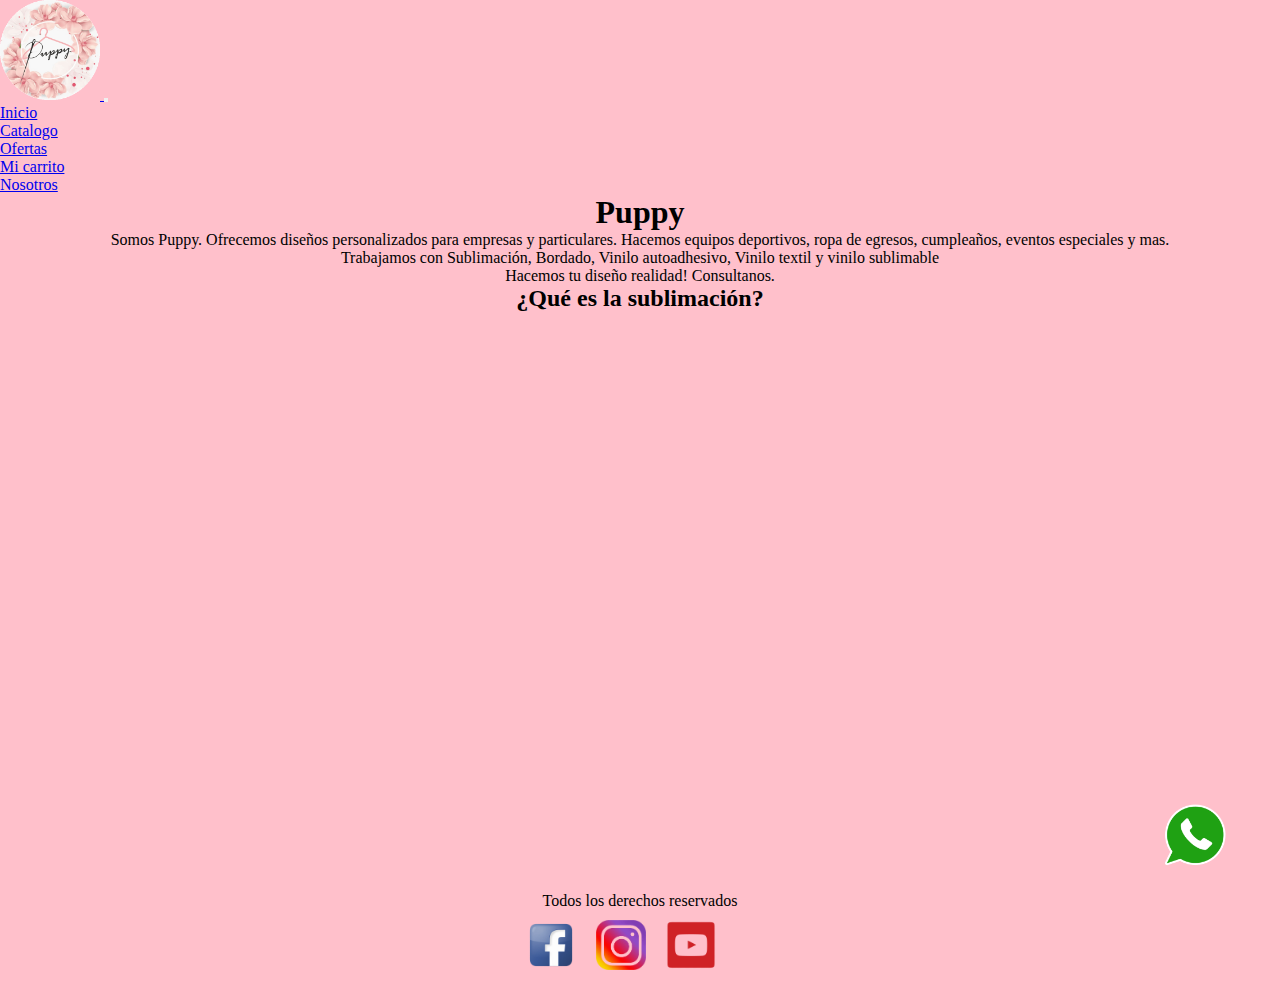
<file: index.html>
<!DOCTYPE html>
<html lang="es">

<head>
    <meta charset="UTF-8">
    <meta http-equiv="X-UA-Compatible" content="IE=edge">
    <meta name="viewport" content="width=device-width, initial-scale=1.0">
    <title>Puppy</title>
    <link rel="icon" href="./assets/img/puppy.ico">
    <link rel="stylesheet" href="css/estilos.css">
    <link href="https://cdn.jsdelivr.net/npm/bootstrap@5.3.0-alpha1/dist/css/bootstrap.min.css" rel="stylesheet"
        integrity="sha384-GLhlTQ8iRABdZLl6O3oVMWSktQOp6b7In1Zl3/Jr59b6EGGoI1aFkw7cmDA6j6gD" crossorigin="anonymous">

</head>

<body class="contenedor_general">





    <header class="header">

        <nav class="navbar navbar-expand-lg bg-body-tertiary">
            <div class="container-fluid">
                <a class="navbar-brand" href="#">

                    <a href="./index.html"><img src="./assets/img/puppy.png" alt="Logo" height="100px">
                    </a>
                </a>

                <button class="navbar-toggler" type="button" data-bs-toggle="collapse"
                    data-bs-target="#navbarSupportedContent" aria-controls="navbarSupportedContent"
                    aria-expanded="false" aria-label="Toggle navigation">
                    <span class="navbar-toggler-icon"></span>
                </button>
                <div class="collapse navbar-collapse" id="navbarSupportedContent">
                    <ul class="navbar-nav me-auto mb-2 mb-lg-0">
                        <li class="nav-item">
                            <a class="nav-link active" aria-current="page" href="./index.html">Inicio</a>
                        </li>

                        <li class="nav-item">
                            <a class="nav-link active" aria-current="page" href="./pages2/catalogo.html">Catalogo</a>
                        </li>

                        <li class="nav-item">
                            <a class="nav-link active" aria-current="page" href="./pages2/ofertas.html">Ofertas</a>
                        </li>

                        <li class="nav-item">
                            <a class="nav-link active" aria-current="page" href="./pages2/Micarrito.html">Mi carrito</a>
                        </li>

                        <li class="nav-item">
                            <a class="nav-link active" aria-current="page" href="./pages2/nosotros.html">Nosotros</a>
                        </li>


                    </ul>

                </div>
            </div>
        </nav>
    </header>



    <main class="contenido">

        <h1>Puppy</h1>
        <p>Somos Puppy. Ofrecemos diseños personalizados para empresas y particulares. Hacemos equipos
            deportivos, ropa de egresos, cumpleaños, eventos especiales y mas.</p>
        <P>Trabajamos con Sublimación, Bordado, Vinilo autoadhesivo, Vinilo textil y vinilo sublimable</P>
        <p>Hacemos tu diseño realidad! Consultanos.</p>
        <h2>¿Qué es la sublimación?</h2>
        <iframe width="." height="." src="https://www.youtube.com/embed/hxUqFMjzl5k" title="YouTube video player"
            frameborder="0"
            allow="accelerometer; autoplay; clipboard-write; encrypted-media; gyroscope; picture-in-picture; web-share"
            allowfullscreen class="contenido__video"></iframe>




    </main>

    <footer class="piepagina">

        <p>Todos los derechos reservados</p>

        <ul class="redes">
            <li class="redes__iconos">
                <a href="https://www.facebook.com/profile.php?id=100034425409895" target="_blank"><img
                        src="./assets/img/face_png-removebg-preview.png" alt="Facebook" height="50px">
                </a>
            </li>
            <li class="redes__iconos">
                <a href="https://www.instagram.com/puppy.dis/" target="_blank"><img
                        src="./assets/img/instagram_-removebg-preview.png" alt="instagram" height="50px">
                </a>
            </li>
            <li class="redes__iconos">
                <a href="https://www.youtube.com/@puppydiss" target="_blank"><img
                        src="./assets/img/youtube_-removebg-preview.png" alt="Youtube" height="50px"></a>

            </li>

        </ul>


        <a href="https://wa.link/s5gxm1" target="_blank"> <img src="./assets/img/wp-removebg-preview.png"
                height="100px" class="wp">
        </a>

    </footer>

    <script src="https://cdn.jsdelivr.net/npm/bootstrap@5.3.0-alpha1/dist/js/bootstrap.bundle.min.js"
        integrity="sha384-w76AqPfDkMBDXo30jS1Sgez6pr3x5MlQ1ZAGC+nuZB+EYdgRZgiwxhTBTkF7CXvN"
        crossorigin="anonymous"></script>


</body>

</html>
</file>
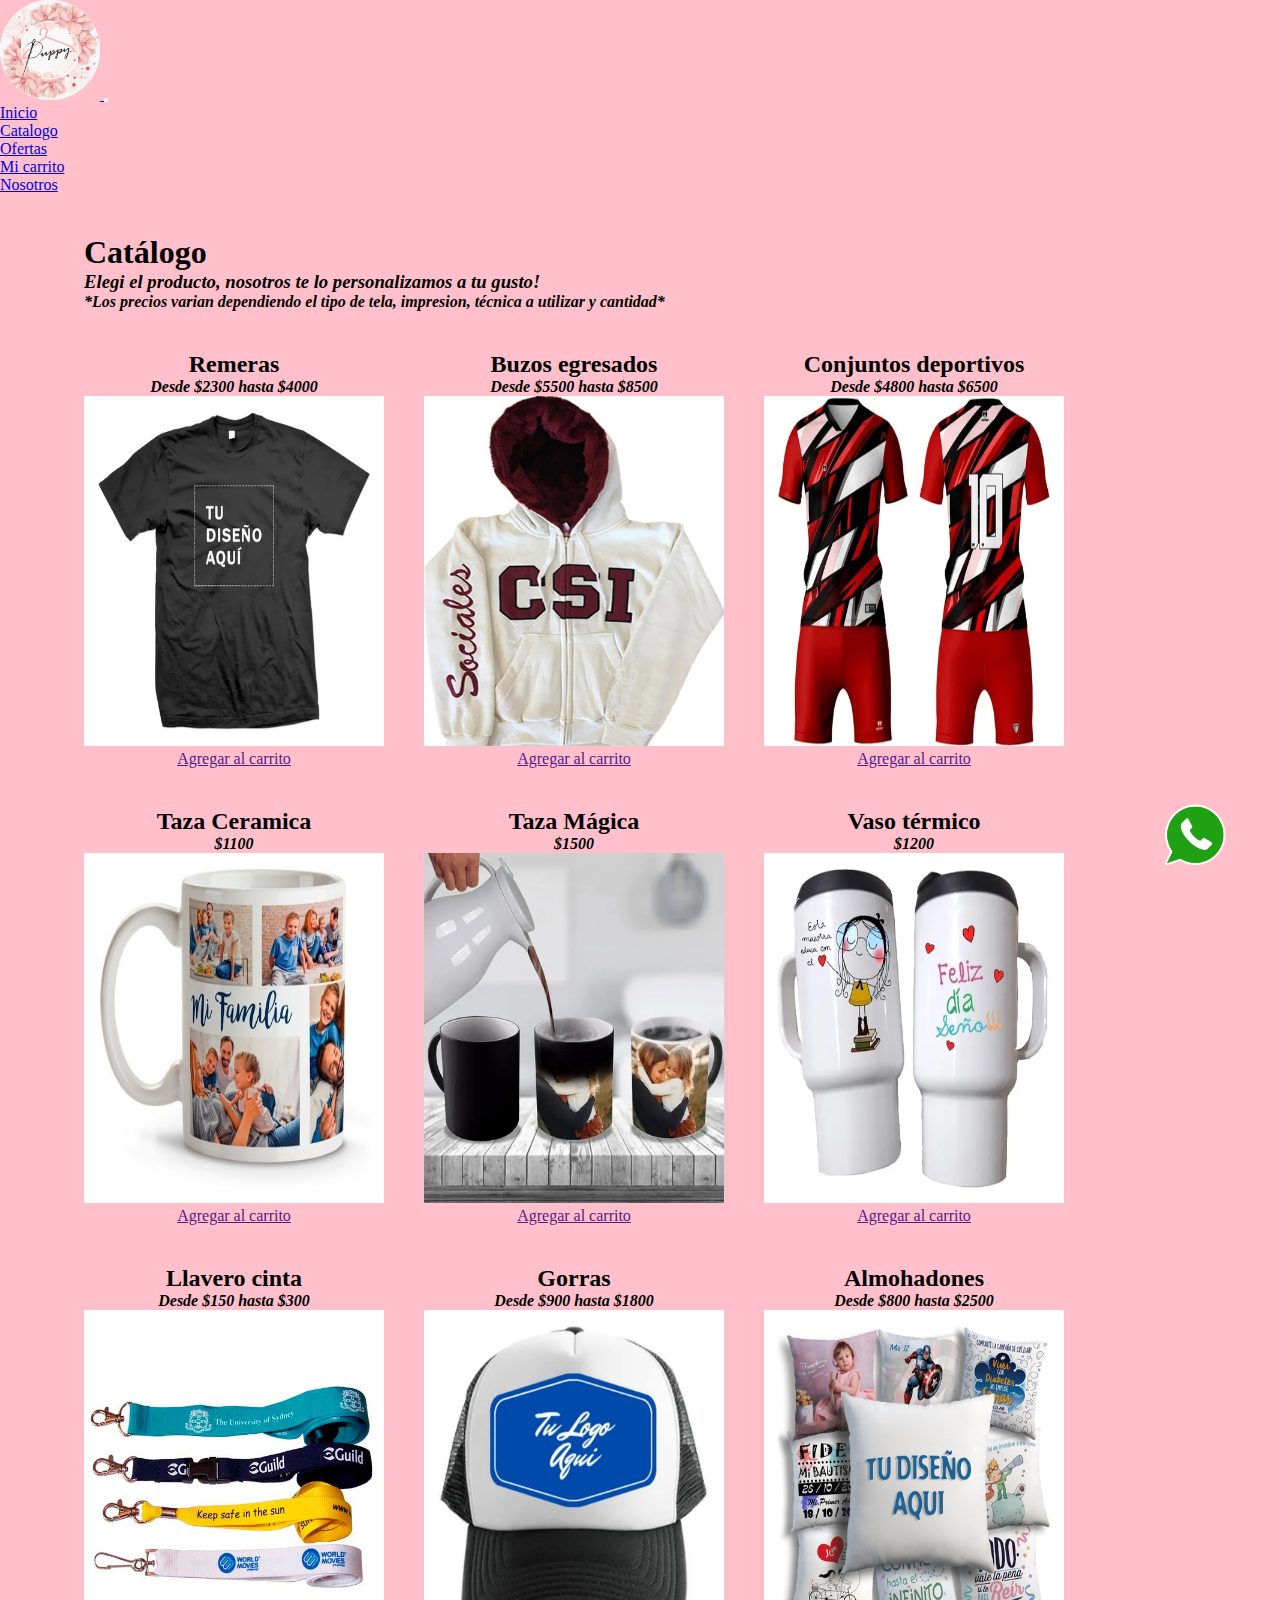
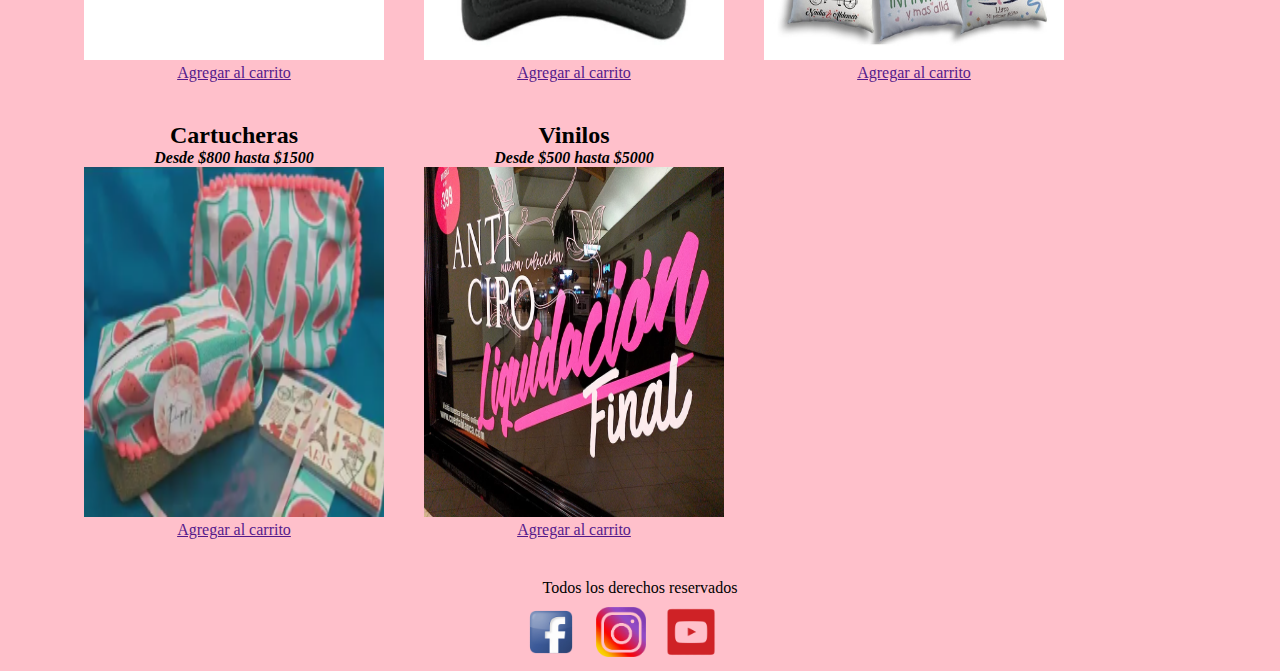
<file: pages2/catalogo.html>
<!DOCTYPE html>
<html lang="es">

<head>
    <meta charset="UTF-8">
    <meta http-equiv="X-UA-Compatible" content="IE=edge">
    <meta name="viewport" content="width=device-width, initial-scale=1.0">
    <title>Puppy</title>
    <link rel="icon" href="./assets/img/puppy.ico">
    <link rel="stylesheet" href="../css/estilos.css">
    <link href="https://cdn.jsdelivr.net/npm/bootstrap@5.3.0-alpha1/dist/css/bootstrap.min.css" rel="stylesheet"
        integrity="sha384-GLhlTQ8iRABdZLl6O3oVMWSktQOp6b7In1Zl3/Jr59b6EGGoI1aFkw7cmDA6j6gD" crossorigin="anonymous">

</head>

<body class="contenedor_general">





    <header class="header">

        <nav class="navbar navbar-expand-lg bg-body-tertiary">
            <div class="container-fluid">
                <a class="navbar-brand" href="#">

                    <a href="../index.html"><img src="../assets/img/puppy.png" alt="Logo" height="100px">
                    </a>
                </a>

                <button class="navbar-toggler" type="button" data-bs-toggle="collapse"
                    data-bs-target="#navbarSupportedContent" aria-controls="navbarSupportedContent"
                    aria-expanded="false" aria-label="Toggle navigation">
                    <span class="navbar-toggler-icon"></span>
                </button>
                <div class="collapse navbar-collapse" id="navbarSupportedContent">
                    <ul class="navbar-nav me-auto mb-2 mb-lg-0">
                        <li class="nav-item">
                            <a class="nav-link active" aria-current="page" href="../index.html">Inicio</a>
                        </li>

                        <li class="nav-item">
                            <a class="nav-link active" aria-current="page" href="../pages2/catalogo.html">Catalogo</a>
                        </li>

                        <li class="nav-item">
                            <a class="nav-link active" aria-current="page" href="../pages2/ofertas.html">Ofertas</a>
                        </li>

                        <li class="nav-item">
                            <a class="nav-link active" aria-current="page" href="../pages2/Micarrito.html">Mi
                                carrito</a>
                        </li>

                        <li class="nav-item">
                            <a class="nav-link active" aria-current="page" href="../pages2/nosotros.html">Nosotros</a>
                        </li>


                    </ul>

                </div>
            </div>
        </nav>
    </header>


    <main class="Catalogo">

        <div class="titulo-catalogo">

            <h1>Catálogo</h1>
            <h3>
                <i>Elegi el producto, nosotros te lo personalizamos a tu gusto!</i>
            </h3>


            <h4><i>*Los precios varian dependiendo el tipo de tela, impresion, técnica a utilizar y cantidad*</i></h4>

        </div>

        <div class="disenios">

            <div class="disenios__card">
                <h2>Remeras</h2>
                <p><b><i>Desde $2300 hasta $4000</i></b></p>
                <img class="imgcard" src="../assets/img/remera .jpg" alt="Remeras"><br>
                <a class="carrito" href="">Agregar al carrito</a>
            </div>
            <div class="disenios__card">
                <h2>Buzos egresados</h2>
                <p><b><i>Desde $5500 hasta $8500</i></b></p>
                <img class="imgcard" src="../assets/img/buzos  bordado.jpg" alt="Buzos egresados"><br>
                <a class="carrito" href="">Agregar al carrito</a>
            </div>
            <div class="disenios__card">
                <h2>Conjuntos deportivos</h2>
                <p><b><i>Desde $4800 hasta $6500</i></b></p>
                <img class="imgcard" src="../assets/img/conjunto deportivo .jpg" alt="Conjuntos deportivos"><br>
                <a class="carrito" href="">Agregar al carrito</a>
            </div>
            <div class="disenios__card">
                <h2>Taza Ceramica</h2>
                <p><b><i>$1100</i></b></p>
                <img class="imgcard" src="../assets/img/taza personalizada .jpg" alt="Taza Ceramica"><br>
                <a class="carrito" href="">Agregar al carrito</a>
            </div>
            <div class="disenios__card">
                <h2>Taza Mágica</h2>
                <p><b><i>$1500</i></b></p>
                <img class="imgcard" src="../assets/img/taza magica .jpg" alt="Taza Mágica"><br>
                <a class="carrito" href="">Agregar al carrito</a>
            </div>
            <div class="disenios__card">
                <h2>Vaso térmico</h2>
                <p><b><i>$1200</i></b></p>
                <img class="imgcard" src="../assets/img/vaso termico .jpg" alt="Vaso térmico"><br>
                <a class="carrito" href="">Agregar al carrito</a>
            </div>
            <div class="disenios__card">
                <h2>Llavero cinta</h2>
                <p><b><i>Desde $150 hasta $300</i></b></p>
                <img class="imgcard" src="../assets/img/llavero cinta .jpg" alt="llavero cinta"><br>
                <a class="carrito" href="">Agregar al carrito</a>
            </div>
            <div class="disenios__card">
                <h2>Gorras</h2>
                <p><b><i>Desde $900 hasta $1800</i></b></p>
                <img class="imgcard" src="../assets/img/gorra .jpg" alt="Gorra"><br>
                <a class="carrito" href="">Agregar al carrito</a>
            </div>
            <div class="disenios__card">
                <h2>Almohadones</h2>
                <p><b><i>Desde $800 hasta $2500</i></b></p>
                <img class="imgcard" src="../assets/img/almohadones .jpg" alt="almohadones"><br>
                <a class="carrito" href="">Agregar al carrito</a>
            </div>
            <div class="disenios__card">
                <h2>Cartucheras</h2>
                <p><b><i>Desde $800 hasta $1500</i></b></p>
                <img class="imgcard" src="../assets/img/cartucheras .jpg" alt="Cartucheras"><br>
                <a class="carrito" href="">Agregar al carrito</a>
            </div>
            <div class="disenios__card">
                <h2>Vinilos</h2>
                <p><b><i>Desde $500 hasta $5000</i></b></p>
                <img class="imgcard" src="../assets/img/vinilo .jpg" alt="Vinilos"><br>
                <a class="carrito" href="">Agregar al carrito</a>
            </div>

        </div>



    </main>


    <footer class="piepagina">

        <p>Todos los derechos reservados</p>

        <ul class="redes">
            <li class="redes__iconos">
                <a href="https://www.facebook.com/profile.php?id=100034425409895" target="_blank"><img
                        src="../assets/img/face_png-removebg-preview.png" alt="Facebook" height="50px">
                </a>
            </li>
            <li class="redes__iconos">
                <a href="https://www.instagram.com/puppy.dis/" target="_blank"><img
                        src="../assets/img/instagram_-removebg-preview.png" alt="instagram" height="50px">
                </a>
            </li>
            <li class="redes__iconos">
                <a href="https://www.youtube.com/@puppydiss" target="_blank"><img
                        src="../assets/img/youtube_-removebg-preview.png" alt="Youtube" height="50px"></a>

            </li>

        </ul>


        <a href="https://wa.link/s5gxm1" target="_blank"> <img src="../assets/img/wp-removebg-preview.png"
                height="100px" class="wp">
        </a>

    </footer>







    <script src="https://cdn.jsdelivr.net/npm/bootstrap@5.3.0-alpha1/dist/js/bootstrap.bundle.min.js"
        integrity="sha384-w76AqPfDkMBDXo30jS1Sgez6pr3x5MlQ1ZAGC+nuZB+EYdgRZgiwxhTBTkF7CXvN"
        crossorigin="anonymous"></script>


</body>

</html>
</file>
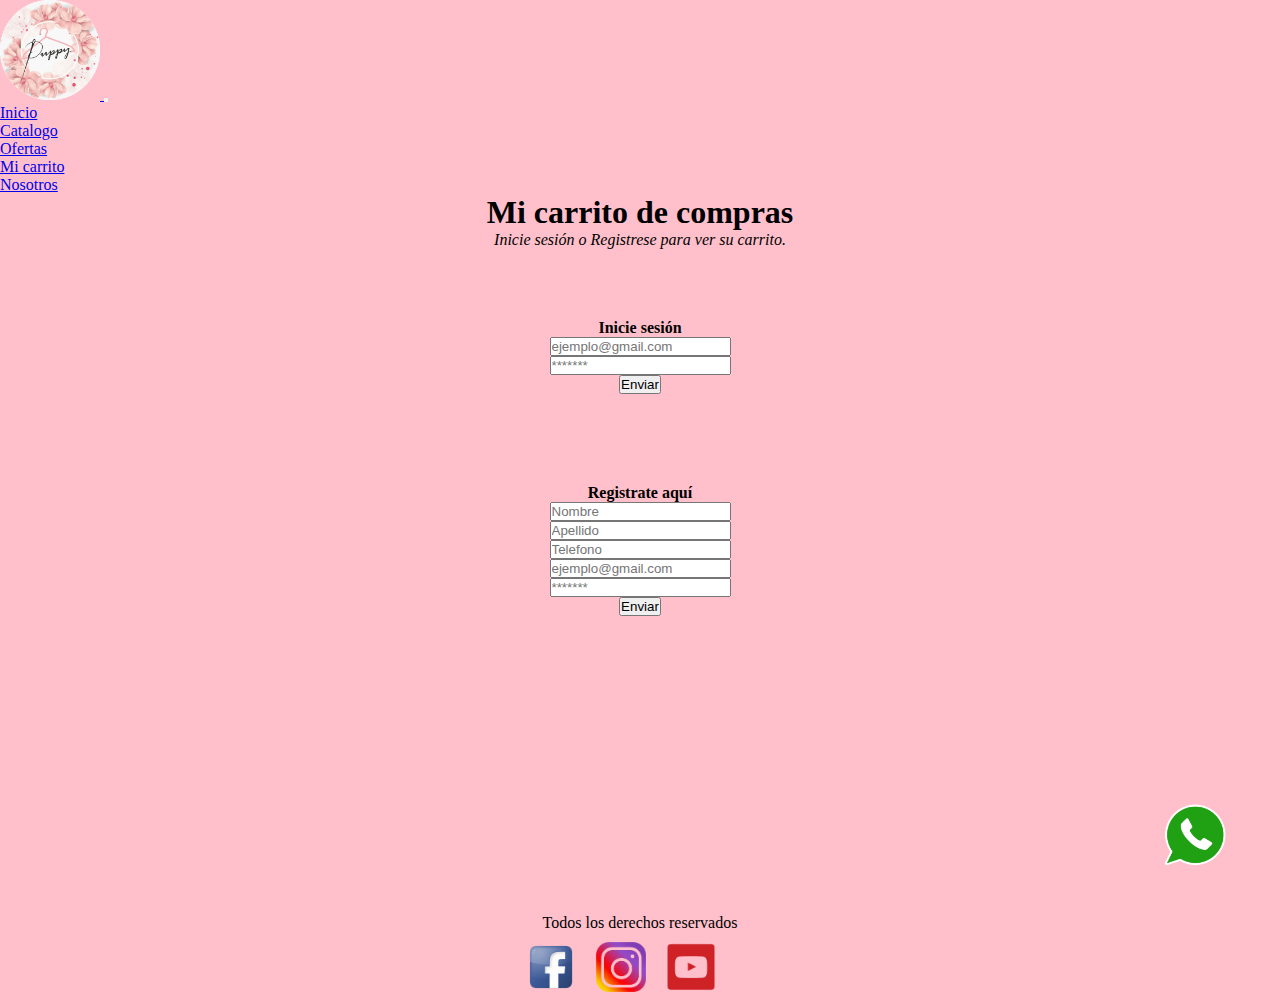
<file: pages2/Micarrito.html>
<!DOCTYPE html>
<html lang="es">

<head>
    <meta charset="UTF-8">
    <meta http-equiv="X-UA-Compatible" content="IE=edge">
    <meta name="viewport" content="width=device-width, initial-scale=1.0">
    <title>Puppy</title>
    <link rel="icon" href="./assets/img/puppy.ico">
    <link rel="stylesheet" href="../css/estilos.css">
    <link href="https://cdn.jsdelivr.net/npm/bootstrap@5.3.0-alpha1/dist/css/bootstrap.min.css" rel="stylesheet"
        integrity="sha384-GLhlTQ8iRABdZLl6O3oVMWSktQOp6b7In1Zl3/Jr59b6EGGoI1aFkw7cmDA6j6gD" crossorigin="anonymous">

</head>

<body class="contenedor_general">





    <header class="header">

        <nav class="navbar navbar-expand-lg bg-body-tertiary">
            <div class="container-fluid">
                <a class="navbar-brand" href="#">

                    <a href="../index.html"><img src="../assets/img/puppy.png" alt="Logo" height="100px">
                    </a>
                </a>

                <button class="navbar-toggler" type="button" data-bs-toggle="collapse"
                    data-bs-target="#navbarSupportedContent" aria-controls="navbarSupportedContent"
                    aria-expanded="false" aria-label="Toggle navigation">
                    <span class="navbar-toggler-icon"></span>
                </button>
                <div class="collapse navbar-collapse" id="navbarSupportedContent">
                    <ul class="navbar-nav me-auto mb-2 mb-lg-0">
                        <li class="nav-item">
                            <a class="nav-link active" aria-current="page" href="../index.html">Inicio</a>
                        </li>

                        <li class="nav-item">
                            <a class="nav-link active" aria-current="page" href="../pages2/catalogo.html">Catalogo</a>
                        </li>

                        <li class="nav-item">
                            <a class="nav-link active" aria-current="page" href="../pages2/ofertas.html">Ofertas</a>
                        </li>

                        <li class="nav-item">
                            <a class="nav-link active" aria-current="page" href="../pages2/Micarrito.html">Mi
                                carrito</a>
                        </li>

                        <li class="nav-item">
                            <a class="nav-link active" aria-current="page" href="../pages2/nosotros.html">Nosotros</a>
                        </li>


                    </ul>

                </div>
            </div>
        </nav>
    </header>


    <main class="Contenedor-carrito">
        <section class="titulo-carrito">
            <h1>Mi carrito de compras</h1>
            <!-- <p> aca se va a encontrar el carrito de compras y el total</p> -->
            <p><i>Inicie sesión o Registrese para ver su carrito.</i></p>
            
        </section>


        <div class="sesion">
            <div>
                <p><b>Inicie sesión</b></p>
                <form>
                    <div><input type="email" placeholder="ejemplo@gmail.com" required></div>
                    <div><input type="password" placeholder="*******" required></div>
                    <div><input type="submit" value="Enviar"></div>

                </form>
            </div>
        </div>

        <div class="registrate">
            <!--Aca va a ir tambien el carrito de compras con los productos que seleccionen-->
            <div>
                <p><b>Registrate aquí</b></p>
                <form>
                    <div><input type="text" placeholder="Nombre" required></div>
                    <div><input type="text" placeholder="Apellido" required></div>
                    <div><input type="Tel" placeholder="Telefono" required></div>
                    <div><input type="email" placeholder="ejemplo@gmail.com" required></div>
                    <div><input type="password" placeholder="*******" required></div>
                    <div><input type="submit" value="Enviar"></div>

                </form>
            </div>
        </div >


    </main>

    <footer class="piepagina">

        <p>Todos los derechos reservados</p>

        <ul class="redes">
            <li class="redes__iconos">
                <a href="https://www.facebook.com/profile.php?id=100034425409895" target="_blank"><img
                        src="../assets/img/face_png-removebg-preview.png" alt="Facebook" height="50px">
                </a>
            </li>
            <li class="redes__iconos">
                <a href="https://www.instagram.com/puppy.dis/" target="_blank"><img
                        src="../assets/img/instagram_-removebg-preview.png" alt="instagram" height="50px">
                </a>
            </li>
            <li class="redes__iconos">
                <a href="https://www.youtube.com/@puppydiss" target="_blank"><img
                        src="../assets/img/youtube_-removebg-preview.png" alt="Youtube" height="50px"></a>

            </li>

        </ul>


        <a href="https://wa.link/s5gxm1" target="_blank"> <img src="../assets/img/wp-removebg-preview.png"
                height="100px" class="wp">
        </a>

    </footer>




    <script src="https://cdn.jsdelivr.net/npm/bootstrap@5.3.0-alpha1/dist/js/bootstrap.bundle.min.js"
        integrity="sha384-w76AqPfDkMBDXo30jS1Sgez6pr3x5MlQ1ZAGC+nuZB+EYdgRZgiwxhTBTkF7CXvN"
        crossorigin="anonymous"></script>


</body>

</html>
</file>
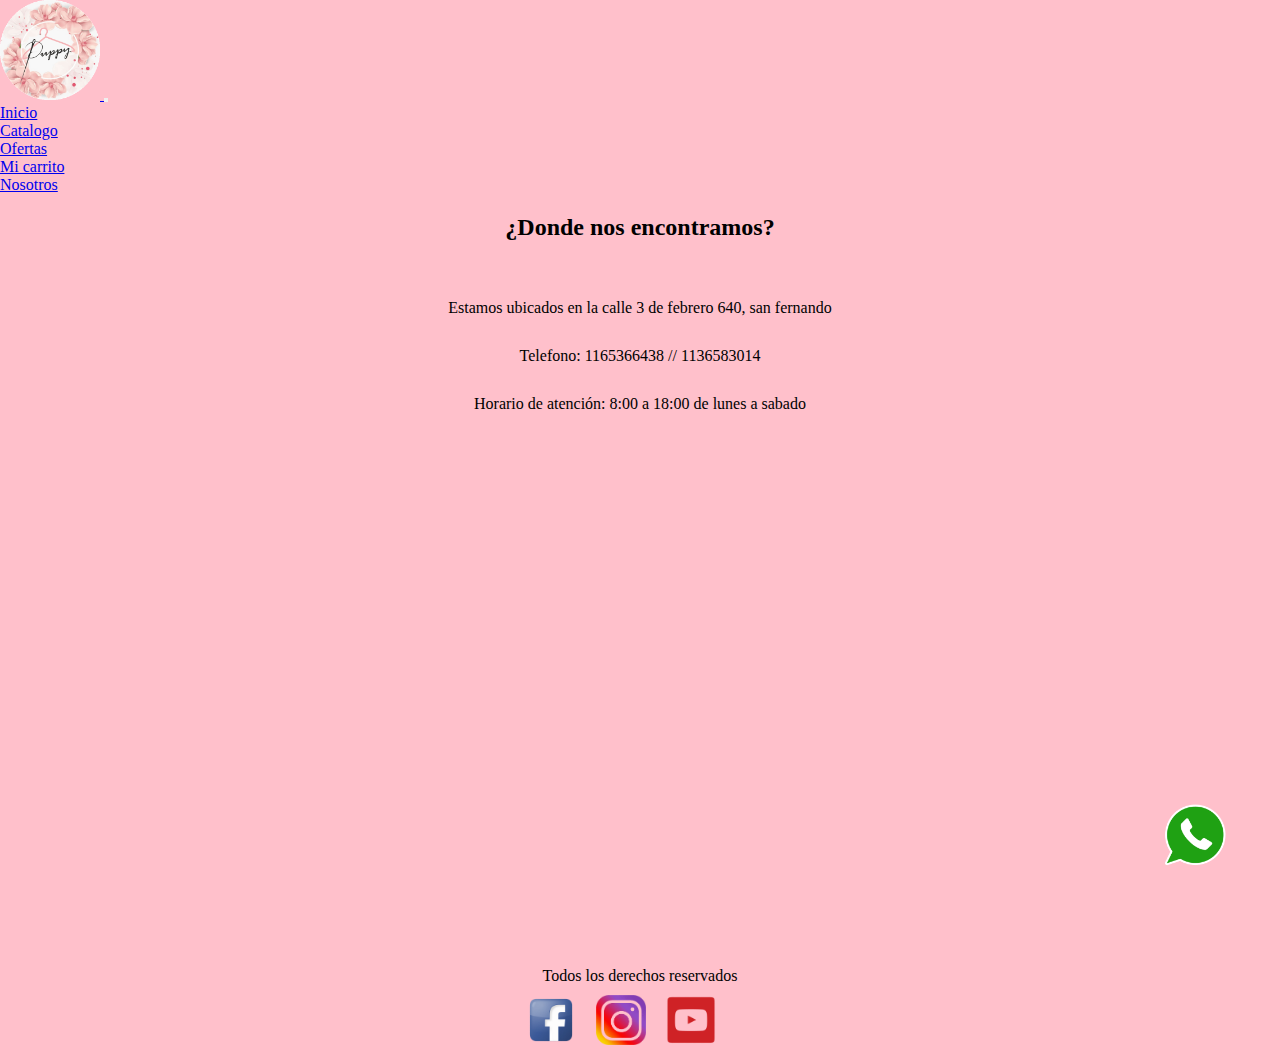
<file: pages2/nosotros.html>
<!DOCTYPE html>
<html lang="es">

<head>
    <meta charset="UTF-8">
    <meta http-equiv="X-UA-Compatible" content="IE=edge">
    <meta name="viewport" content="width=device-width, initial-scale=1.0">
    <title>Puppy</title>
    <link rel="icon" href="./assets/img/puppy.ico">
    <link rel="stylesheet" href="../css/estilos.css">
    <link href="https://cdn.jsdelivr.net/npm/bootstrap@5.3.0-alpha1/dist/css/bootstrap.min.css" rel="stylesheet"
        integrity="sha384-GLhlTQ8iRABdZLl6O3oVMWSktQOp6b7In1Zl3/Jr59b6EGGoI1aFkw7cmDA6j6gD" crossorigin="anonymous">

</head>

<body class="contenedor_general">





    <header class="header">

        <nav class="navbar navbar-expand-lg bg-body-tertiary">
            <div class="container-fluid">
                <a class="navbar-brand" href="#">

                    <a href="../index.html"><img src="../assets/img/puppy.png" alt="Logo" height="100px">
                    </a>
                </a>

                <button class="navbar-toggler" type="button" data-bs-toggle="collapse"
                    data-bs-target="#navbarSupportedContent" aria-controls="navbarSupportedContent"
                    aria-expanded="false" aria-label="Toggle navigation">
                    <span class="navbar-toggler-icon"></span>
                </button>
                <div class="collapse navbar-collapse" id="navbarSupportedContent">
                    <ul class="navbar-nav me-auto mb-2 mb-lg-0">
                        <li class="nav-item">
                            <a class="nav-link active" aria-current="page" href="../index.html">Inicio</a>
                        </li>

                        <li class="nav-item">
                            <a class="nav-link active" aria-current="page" href="../pages2/catalogo.html">Catalogo</a>
                        </li>

                        <li class="nav-item">
                            <a class="nav-link active" aria-current="page" href="../pages2/ofertas.html">Ofertas</a>
                        </li>

                        <li class="nav-item">
                            <a class="nav-link active" aria-current="page" href="../pages2/Micarrito.html">Mi
                                carrito</a>
                        </li>

                        <li class="nav-item">
                            <a class="nav-link active" aria-current="page" href="../pages2/nosotros.html">Nosotros</a>
                        </li>


                    </ul>

                </div>
            </div>
        </nav>
    </header>


    <main class="Nosotros">


        <h2 class="Nosotros__contactos">¿Donde nos encontramos?</h2> <br>
        <p class="Nosotros__contactos">Estamos ubicados en la calle 3 de febrero 640, san fernando</p>
        <p class="Nosotros__contactos">Telefono: 1165366438 // 1136583014</p>
        <p class="Nosotros__contactos">Horario de atención: 8:00 a 18:00 de lunes a sabado</p>
        <div class="Nosotros__contactos">
            <iframe
                src="https://www.google.com/maps/embed?pb=!1m18!1m12!1m3!1d3290.5181151404686!2d-58.56286568566403!3d-34.43899355630608!2m3!1f0!2f0!3f0!3m2!1i1024!2i768!4f13.1!3m3!1m2!1s0x95bca57b525a088b%3A0x301b116a2e1ac8a8!2s3%20de%20Febrero%20640%2C%20B1646%20CVN%2C%20Provincia%20de%20Buenos%20Aires!5e0!3m2!1ses-419!2sar!4v1674399721187!5m2!1ses-419!2sar"
                width="." height="." style="border:0;" allowfullscreen="" loading="lazy"
                referrerpolicy="no-referrer-when-downgrade" class="tamaño-mapa"></iframe>
        </div>



    </main>


    <footer class="piepagina">

        <p>Todos los derechos reservados</p>

        <ul class="redes">
            <li class="redes__iconos">
                <a href="https://www.facebook.com/profile.php?id=100034425409895" target="_blank"><img
                        src="../assets/img/face_png-removebg-preview.png" alt="Facebook" height="50px">
                </a>
            </li>
            <li class="redes__iconos">
                <a href="https://www.instagram.com/puppy.dis/" target="_blank"><img
                        src="../assets/img/instagram_-removebg-preview.png" alt="instagram" height="50px">
                </a>
            </li>
            <li class="redes__iconos">
                <a href="https://www.youtube.com/@puppydiss" target="_blank"><img
                        src="../assets/img/youtube_-removebg-preview.png" alt="Youtube" height="50px"></a>

            </li>

        </ul>


        <a href="https://wa.link/s5gxm1" target="_blank"> <img src="../assets/img/wp-removebg-preview.png"
                height="100px" class="wp">
        </a>

    </footer>




    <script src="https://cdn.jsdelivr.net/npm/bootstrap@5.3.0-alpha1/dist/js/bootstrap.bundle.min.js"
        integrity="sha384-w76AqPfDkMBDXo30jS1Sgez6pr3x5MlQ1ZAGC+nuZB+EYdgRZgiwxhTBTkF7CXvN"
        crossorigin="anonymous"></script>


</body>

</html>
</file>
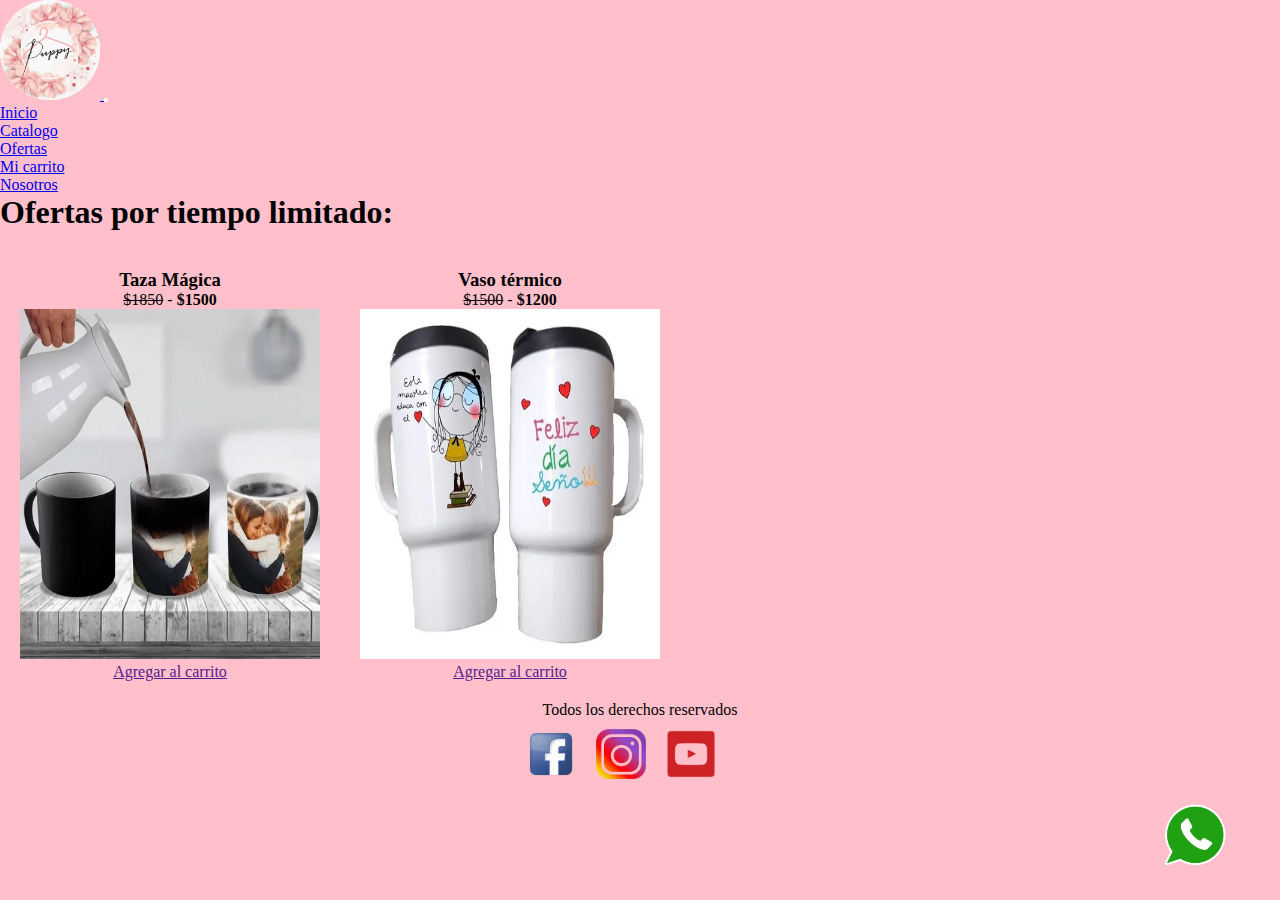
<file: pages2/ofertas.html>
<!DOCTYPE html>
<html lang="es">

<head>
    <meta charset="UTF-8">
    <meta http-equiv="X-UA-Compatible" content="IE=edge">
    <meta name="viewport" content="width=device-width, initial-scale=1.0">
    <title>Puppy</title>
    <link rel="icon" href="./assets/img/puppy.ico">
    <link rel="stylesheet" href="../css/estilos.css">
    <link href="https://cdn.jsdelivr.net/npm/bootstrap@5.3.0-alpha1/dist/css/bootstrap.min.css" rel="stylesheet"
        integrity="sha384-GLhlTQ8iRABdZLl6O3oVMWSktQOp6b7In1Zl3/Jr59b6EGGoI1aFkw7cmDA6j6gD" crossorigin="anonymous">

</head>

<body class="contenedor_general">





    <header class="header">

        <nav class="navbar navbar-expand-lg bg-body-tertiary">
            <div class="container-fluid">
                <a class="navbar-brand" href="#">

                    <a href="../index.html"><img src="../assets/img/puppy.png" alt="Logo" height="100px">
                    </a>
                </a>

                <button class="navbar-toggler" type="button" data-bs-toggle="collapse"
                    data-bs-target="#navbarSupportedContent" aria-controls="navbarSupportedContent"
                    aria-expanded="false" aria-label="Toggle navigation">
                    <span class="navbar-toggler-icon"></span>
                </button>
                <div class="collapse navbar-collapse" id="navbarSupportedContent">
                    <ul class="navbar-nav me-auto mb-2 mb-lg-0">
                        <li class="nav-item">
                            <a class="nav-link active" aria-current="page" href="../index.html">Inicio</a>
                        </li>

                        <li class="nav-item">
                            <a class="nav-link active" aria-current="page" href="../pages2/catalogo.html">Catalogo</a>
                        </li>

                        <li class="nav-item">
                            <a class="nav-link active" aria-current="page" href="../pages2/ofertas.html">Ofertas</a>
                        </li>

                        <li class="nav-item">
                            <a class="nav-link active" aria-current="page" href="../pages2/Micarrito.html">Mi carrito</a>
                        </li>

                        <li class="nav-item">
                            <a class="nav-link active" aria-current="page" href="../pages2/nosotros.html">Nosotros</a>
                        </li>


                    </ul>

                </div>
            </div>
        </nav>
    </header>

    <main class="main">
        <section class="cat">
              <div>
                  <h1>Ofertas por tiempo limitado:</h1>
              </div>
        </section>

<br>

      <section class="disenios">
               <div class="disenios__card">
               <h3>Taza Mágica</h3> 
               <p> <strike>$1850</strike> - <b>$1500</b></p>
               <img class="imgcard" src="../assets/img/taza magica .jpg" alt="Taza magica"><br> 
               <a class="carrito" href=""  >Agregar al carrito</a></div>
              
              <div class="disenios__card">
               <h3>Vaso térmico</h3>
               <p><strike>$1500</strike> - <b>$1200</b></p>
               <img class="imgcard" src="../assets/img/vaso termico .jpg" alt="Vaso termico"><br>
               <div><a class="carrito" href="">Agregar al carrito</a></div>
              
        </section> 

   </main>

   <footer class="piepagina">

    <p>Todos los derechos reservados</p>

    <ul class="redes">
        <li class="redes__iconos">
            <a href="https://www.facebook.com/profile.php?id=100034425409895" target="_blank"><img
                    src="../assets/img/face_png-removebg-preview.png" alt="Facebook" height="50px">
            </a>
        </li>
        <li class="redes__iconos">
            <a href="https://www.instagram.com/puppy.dis/" target="_blank"><img
                    src="../assets/img/instagram_-removebg-preview.png" alt="instagram" height="50px">
            </a>
        </li>
        <li class="redes__iconos">
            <a href="https://www.youtube.com/@puppydiss" target="_blank"><img
                    src="../assets/img/youtube_-removebg-preview.png" alt="Youtube" height="50px"></a>

        </li>

    </ul>


    <a href="https://wa.link/s5gxm1" target="_blank"> <img src="../assets/img/wp-removebg-preview.png"
            height="100px" class="wp">
    </a>

</footer>




    <script src="https://cdn.jsdelivr.net/npm/bootstrap@5.3.0-alpha1/dist/js/bootstrap.bundle.min.js"
        integrity="sha384-w76AqPfDkMBDXo30jS1Sgez6pr3x5MlQ1ZAGC+nuZB+EYdgRZgiwxhTBTkF7CXvN"
        crossorigin="anonymous"></script>


</body>

</html>
</file>
<file: css/estilos.css>
* {
    margin: 0;
    padding: 0;
    box-sizing: border-box;
}

.contenedor_general {
    background-color: pink;
    width: 100vw;
    height: 100%;
}


.header {
    width: 100%;
}




.contenido {
    width: 100%;
    display: flex;
    justify-content: center;
    text-align: center;
    flex-direction: column;


}



.contenido__video {
    align-self: center;
    padding: 10px;
    width: 80vw;
    height: 30vh;
    margin: 20px auto;
    border-radius: 10px;
}

@media only screen and (min-width:600px) {
    .contenido__video {
        height: 60vh;
        width: 90vw;
    }
}

@media only screen and (min-width:1450px) {
    .contenido__video {
        height: 60vh;
        width: 60vw;
    }
}


.Catalogo {
    width: 90%;
    margin: 20px auto;
    border-radius: 10px;
}

.titulo-catalogo {
    padding: 20px;
}


.disenios {
    display: flex;
    flex-direction: column;
    text-align: center;
}

.disenios__card {
    margin: 10px;
    padding: 10px;
}

.imgcard {
    width: 300px;
    height: 350px;
}

@media only screen and (min-width:680px) {
    .disenios {
        flex-direction: row;
        flex-wrap: wrap;
    }
}










.piepagina {
    width: 100vw;
    height: 100%;
    text-align: center;

}

.redes {
    display: flex;
    flex-direction: row;
    align-content: center;
    justify-content: center;
    padding-right: 38px;

}

.redes__iconos {
    list-style: none;
    padding: 10px;

}


.wp {
    display: none;
}

@media only screen and (min-width:600px) {

    .wp {
        display: block;
        height: 70px;
        width: 70px;
        position: fixed;
        bottom: 30px;
        right: 50px;
    }

}


.Contenedor-carrito {
    height: 80vh;
    text-align: center;
}


.sesion,
.registrate {

    margin: 50px;
    padding: 20px;
}

.Nosotros{
    width: 100%;
    text-align: center;
}

.Nosotros__contactos{
   margin: 10px;
   padding: 10px;
}

.tamaño-mapa{
    width: 70%;
    height: 500px;
}
</file>
